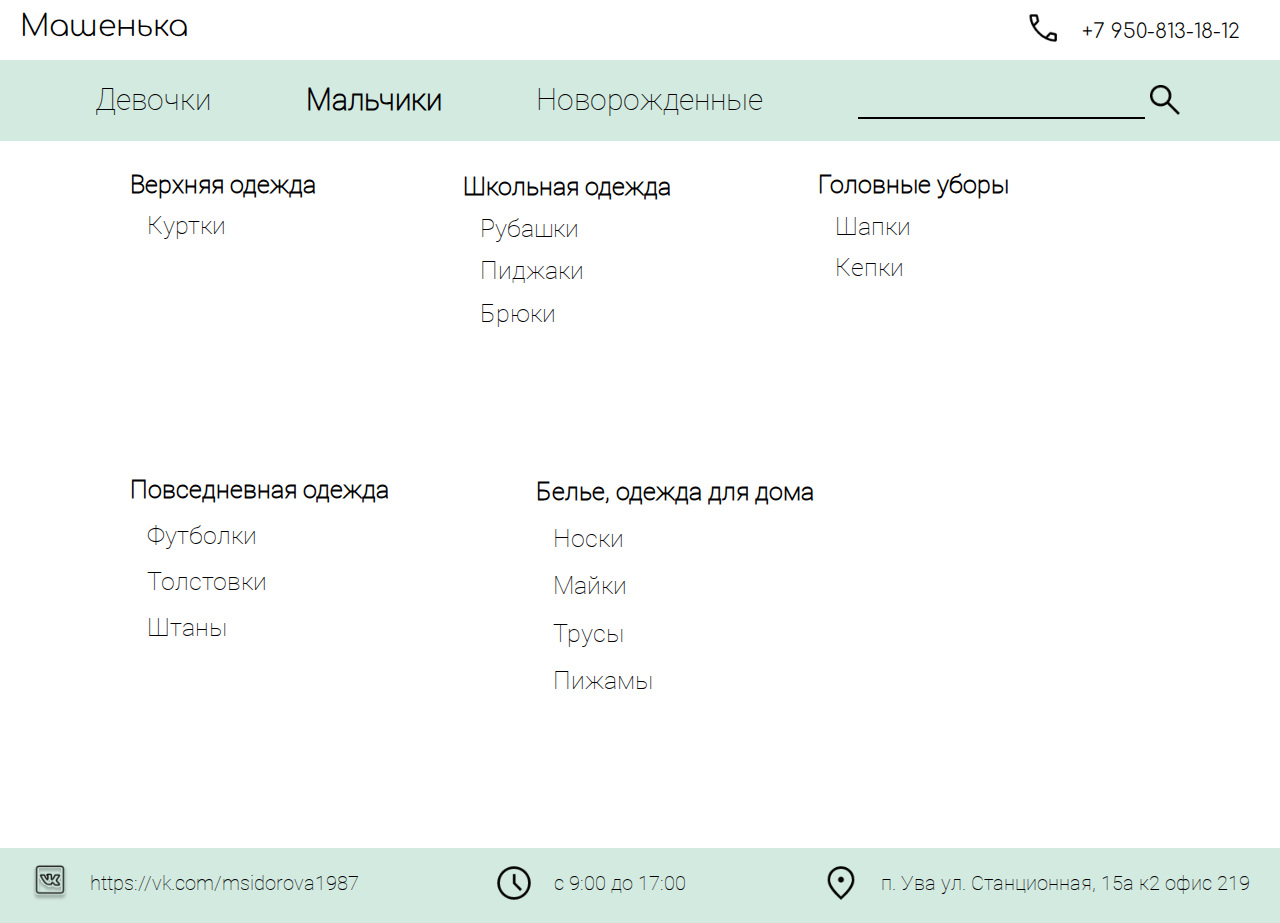
<file: School Website/boys.html>
<!DOCTYPE html>
<html lang="en">
<head>
    <meta charset="UTF-8">
    <title>Title</title>
    <meta name="viewport" content="width=device-width, initial-scale=1">
    <link rel="stylesheet" type="text/css" href="style.css">
    <link rel="preconnect" href="https://fonts.gstatic.com">
    <link href="https://fonts.googleapis.com/css2?family=Rubik&display=swap" rel="stylesheet">
</head>
<body>
    <header>
        <div class="header-wrapper">
            <div class="header-info">
                <span class="shop-name"><a href="index.html">Машенька</a></span>
                <div class="call-info">
                    <div class="call-img">
                        <img src="image/call.png">
                    </div>
                    <span class="shop-phone">+7 950-813-18-12</span>
                </div>
            </div>
            <div class="navigation">
                <nav class="tabs-wrapper">
                    <span class="sp-nav">
                        <a class="text-link" href="girls.html">
                            <span class="sp-text">
                                Девочки
                            </span>
                        </a>
                    </span>
                    <span class="sp-nav">
                        <a class="text-link" href="boys.html">
                            <span class="sp-text-active">
                                Мальчики
                            </span>
                        </a>
                    </span>
                    <span class="sp-nav">
                        <a class="text-link" href="JacketsBaby.html">
                            <span class="sp-text">
                                Новорожденные
                            </span>
                        </a>
                    </span>
                    <div class="nav-search">
                        <input type="text" class="nav-input">
                        <div class="search-img">
                            <img  src="image/search.svg">
                        </div>
                    </div>
                </div>
            </div>
        </div>
    </header>
    <div class="main">
        <div class="shop-wrapper">
            <div class="shop-row">
                <ul class="ClothesType">
                    <li class="ClothesTypeName">Верхняя одежда</li>
                    <ul class="ClothesObject">
                        <li class="ClothesObjectName"><a href="JacketsBoy.html">Куртки</a></li>
                    </ul>
                </ul>
                <ul class="ClothesType">
                    <li class="ClothesTypeName">Школьная одежда</li>
                    <ul class="ClothesObject">
                        <li class="ClothesObjectName">Рубашки</li>
                        <li class="ClothesObjectName">Пиджаки</li>
                        <li class="ClothesObjectName">Брюки</li>
                    </ul>
                </ul>
                <ul class="ClothesType">
                    <li class="ClothesTypeName">Головные уборы</li>
                    <ul class="ClothesObject">
                        <li class="ClothesObjectName">Шапки</li>
                        <li class="ClothesObjectName">Кепки</li>
                    </ul>
                </ul>
            </div>
            <div class="shop-row">
                <ul class="ClothesType">
                    <li class="ClothesTypeName">Повседневная одежда</li>
                    <ul class="ClothesObject">
                        <li class="ClothesObjectName">Футболки</li>
                        <li class="ClothesObjectName">Толстовки</li>
                        <li class="ClothesObjectName">Штаны</li>
                    </ul>
                </ul>
                <ul class="ClothesType">
                    <li class="ClothesTypeName">Белье, одежда для дома</li>
                    <ul class="ClothesObject">
                        <li class="ClothesObjectName">Носки</li>
                        <li class="ClothesObjectName">Майки</li>
                        <li class="ClothesObjectName">Трусы</li>
                        <li class="ClothesObjectName">Пижамы</li>
                    </ul>
                </ul>
            </div>
        </div>
    </div>
    <footer>
        <div class="footer-wrapper">
            <span class="sp-footer">
                <img class="ft-img" src="image/vk.svg">
                <span class="ft-text"><a href="https://vk.com/msidorova1987">https://vk.com/msidorova1987</a></span>
            </span>
            <span class="sp-footer">
                <img class="ft-img" src="image/watch.svg">
                <span class="ft-text">c 9:00 до 17:00</span>
            </span>
            <span class="sp-footer">
                <img class="ft-img" src="image/location.svg">
                <span class="ft-text" id="ft-left">п. Ува ул. Станционная, 15а к2 офис 219</span>
            </span>
        </div>
    </footer>
</body>
</file>
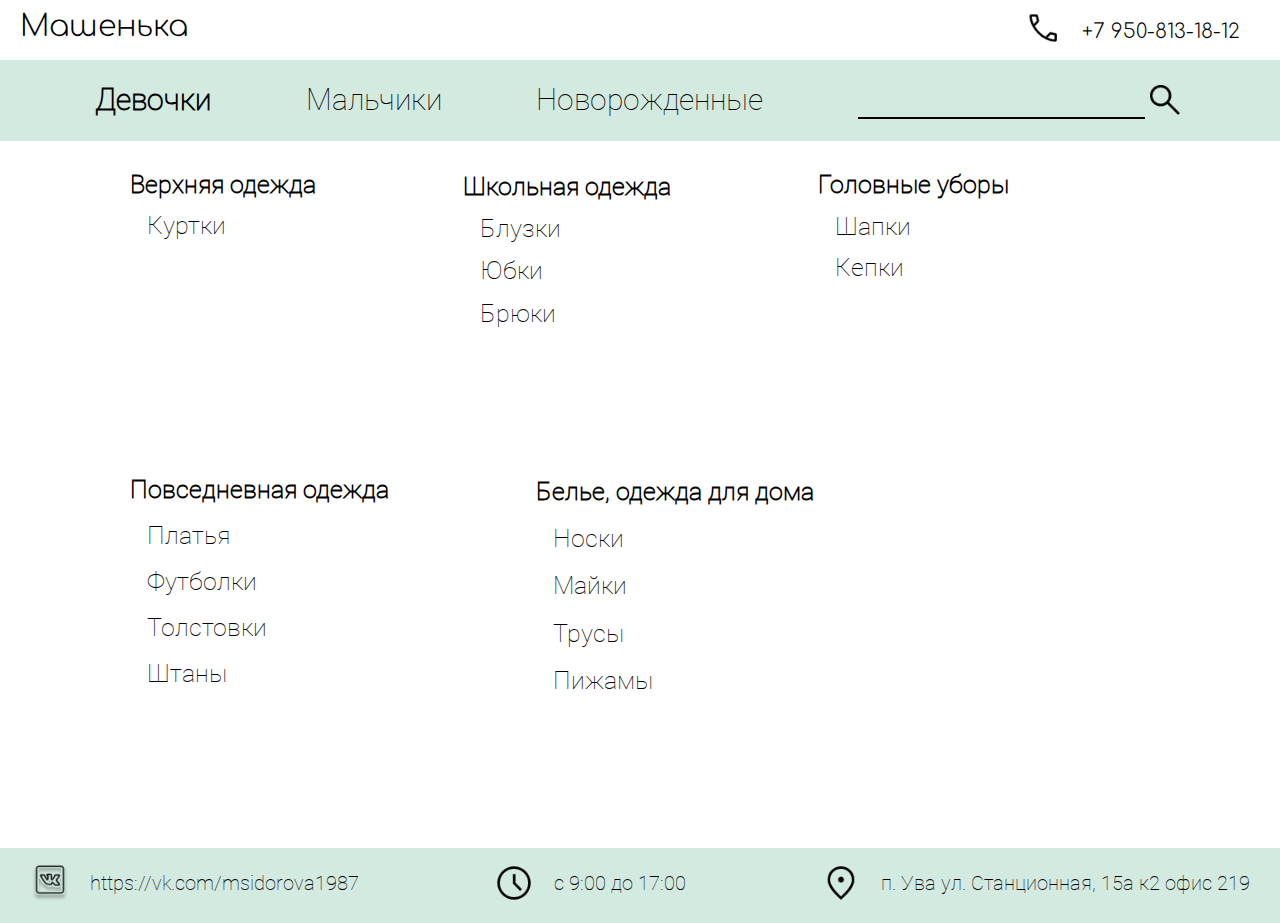
<file: School Website/girls.html>
<!DOCTYPE html>
<html lang="en">
<head>
    <meta charset="UTF-8">
    <title>Title</title>
    <meta name="viewport" content="width=device-width, initial-scale=1">
    <link rel="stylesheet" type="text/css" href="style.css">
    <link rel="preconnect" href="https://fonts.gstatic.com">
    <link href="https://fonts.googleapis.com/css2?family=Rubik&display=swap" rel="stylesheet">
</head>
<body>
    <header>
        <div class="header-wrapper">
            <div class="header-info">
                <span class="shop-name"><a href="index.html">Машенька</a></span>
                <div class="call-info">
                    <div class="call-img">
                        <img src="image/call.png">
                    </div>
                    <span class="shop-phone">+7 950-813-18-12</span>
                </div>
            </div>
            <div class="navigation">
                <nav class="tabs-wrapper">
                    <span class="sp-nav">
                        <a class="text-link" href="girls.html">
                            <span class="sp-text-active">
                                Девочки
                            </span>
                        </a>
                    </span>
                    <span class="sp-nav">
                        <a class="text-link" href="boys.html">
                            <span class="sp-text">
                                Мальчики
                            </span>
                        </a>
                    </span>
                    <span class="sp-nav">
                        <a class="text-link" href="JacketsBaby.html">
                            <span class="sp-text">
                                Новорожденные
                            </span>
                        </a>
                    </span>
                    <div class="nav-search">
                        <input type="text" class="nav-input">
                        <div class="search-img">
                            <img  src="image/search.svg">
                        </div>
                    </div>
                </div>
            </div>
        </div>
    </header>
    <div class="main">
        <div class="shop-wrapper">
            <div class="shop-row">
                <ul class="ClothesType">
                    <li class="ClothesTypeName">Верхняя одежда</li>
                    <ul class="ClothesObject">
                        <li class="ClothesObjectName"><a href="JacketsGirl.html">Куртки</a></li>
                    </ul>
                </ul>
                <ul class="ClothesType">
                    <li class="ClothesTypeName">Школьная одежда</li>
                    <ul class="ClothesObject">
                        <li class="ClothesObjectName">Блузки</li>
                        <li class="ClothesObjectName">Юбки</li>
                        <li class="ClothesObjectName">Брюки</li>
                    </ul>
                </ul>
                <ul class="ClothesType">
                    <li class="ClothesTypeName">Головные уборы</li>
                    <ul class="ClothesObject">
                        <li class="ClothesObjectName">Шапки</li>
                        <li class="ClothesObjectName">Кепки</li>
                    </ul>
                </ul>
            </div>
            <div class="shop-row">
                <ul class="ClothesType">
                    <li class="ClothesTypeName">Повседневная одежда</li>
                    <ul class="ClothesObject">
                        <li class="ClothesObjectName">Платья</li>
                        <li class="ClothesObjectName">Футболки</li>
                        <li class="ClothesObjectName">Толстовки</li>
                        <li class="ClothesObjectName">Штаны</li>
                    </ul>
                </ul>
                <ul class="ClothesType">
                    <li class="ClothesTypeName">Белье, одежда для дома</li>
                    <ul class="ClothesObject">
                        <li class="ClothesObjectName">Носки</li>
                        <li class="ClothesObjectName">Майки</li>
                        <li class="ClothesObjectName">Трусы</li>
                        <li class="ClothesObjectName">Пижамы</li>
                    </ul>
                </ul>
            </div>
        </div>
    </div>
    <footer>
        <div class="footer-wrapper">
            <span class="sp-footer">
                <img class="ft-img" src="image/vk.svg">
                <span class="ft-text"><a href="https://vk.com/msidorova1987">https://vk.com/msidorova1987</a></span>
            </span>
            <span class="sp-footer">
                <img class="ft-img" src="image/watch.svg">
                <span class="ft-text">c 9:00 до 17:00</span>
            </span>
            <span class="sp-footer">
                <img class="ft-img" src="image/location.svg">
                <span class="ft-text" id="ft-left">п. Ува ул. Станционная, 15а к2 офис 219</span>
            </span>
        </div>
    </footer>
</body>
</file>
<file: School Website/style.css>
@font-face{
     
    font-family: 'Roboto';
    src: url('fonts/Roboto/Roboto-Thin.ttf');
}

@font-face{
     
    font-family: 'Comfortaa';
    src: url('fonts/Comfortaa/static/Comfortaa-Light.ttf');
}

body{
    width: 100%;
    max-width: 1920px;
    margin: 0;
}

/*Шапка-навигация*/
.heder-wrapper{

}

.header-info{
    display: flex;
    flex-direction: row;
    justify-content: space-between;
    font-family: Comfortaa;
    font-size: 20px;
    margin: 0 auto;
    min-height: 60px;
}

.shop-name{
    margin-left: 20px;
    margin-top: 10px;
    font-size: 30px;
}

.shop-phone{
    margin-top: 20px;
}

.call-info{
    display: flex;
    flex-direction: row;
    margin-right: 40px;
}

.call-img{
    margin-top: 13px;
    margin-right: 20px;
}

.navigation{
    min-height: 81px;
    background-color: #D3EAE0;
}

.tabs-wrapper{
    text-align: center;
    vertical-align: middle;
    display: flex;
    flex-direction: row;
    justify-content: space-evenly;
    font-family: Roboto;
}

.sp-nav{
    margin-top: 22px;
}

.sp-text{
    font-size: 30px;
}

.nav-search{
    margin-top: 10px;
    display: flex;
    flex-direction: row;
}

.nav-input{
    width: 283px;
    border: none;
    border-bottom: 2px solid black;
    background-color: transparent;
    color: inherit;
    outline: none;
    margin-bottom: 5px;
}

.search-img{
    margin-top: 10px;
}

.sp-text-active{
    font-weight: bold;
    font-size: 30px;
}

a:active,
a:hover,
a{
    text-decoration: none;
    color: black;
}

/*Тело*/
.main{
    margin-bottom: 40px;
}

.main-img{
    width: 100%;
    height: 100%;
    object-fit: contain;
}

.shop-row{
    display: flex;
    flex-direction: row;
    justify-content: start;
    padding-bottom: 7.63%;
    margin-left: 7%;
}

.ClothesType{
    padding-right: 9%;
}

.ClothesTypeName{
    padding-top: 7%;
    list-style-type: none;
    font-size: 25px;
    font-weight: 900;
    font-family: Roboto;
}

.ClothesObject{
    padding-left: 17px;
}

.ClothesObjectName{
    padding-top: 7%;
    list-style-type: none;
    font-size: 25px;
    font-family: Roboto;
    font-weight: 200;
}

.img-clothes-row{
    display: flex;
    flex-direction: row;
    justify-content: space-around;
}

.clothes-block{
    display: flex;
    flex-direction: column;
    width: 16%;
    height: 26.8%;
    margin-bottom: 1%;
}

.img-clothes{
    min-width: 100%;
    min-height: 100%;
}

.text-price{
    text-align: center;
    font-family: Roboto;
    font-size: 25px;
}

.Clothes-text-wrapper{
    display: flex;
    margin-top: 1%;
    margin-left: 1%;
    font-family: Roboto;
}

.main-return-a{
    display: flex;
    font-size: 25px;
    color: #6CADA5;
}

.main-text{
    display: flex;
    font-size: 25px;
    font-weight: bold;
    margin: auto;
    padding-right: 6%;
}

/*
Clothes exmpl
*/

.main-exmpl-wrapper{
    display: flex;
    flex-direction: row;
    justify-content: center;
}

.main-exmpl-wrapper{
    margin-top: 5%;
}

.img-exmpl{
    min-height: 426px;
    min-width: 388px;
    height: 51%;
    width: 31%;
}

.clothes-exmpl-text-wrapper{
    display: flex;
    flex-direction: column;
    margin-left: 3%;
}

.exmpl-text1{
    font-family: Roboto;
    font-size: 30px;
    margin-bottom: 30px;
    font-weight: bold;
}

.exmpl-text2{
    font-family: Roboto;
    font-size: 45px;
    margin-bottom: 30px;
}

.exmpl-text{
    font-family: Roboto;
    font-size: 25px;
    margin-bottom: 30px;
}

.exmpl-vk-wrapper{
    display: flex;
    flex-direction: column;
    background-color: #D3EAE0;
    min-width: 534px;
    min-height: 92px;
    font-size: 20px;
    text-align: start;
    padding: 16px;
    font-family: Roboto;
}

.exmpl-vk-span{
    display: flex;
    flex-direction: row;
}

.exmpl-vk-text{
    padding-top: 10px;
}

/*Футер*/
.footer-wrapper{
    display: flex;
    flex-direction: row;
    justify-content: space-between;
    font-family: Roboto;
    font-size: 20px;
    min-height: 75px;
    background-color: #D3EAE0;
}

.sp-footer{
    display: flex;
    flex-direction: row;

}

.ft-img{
    margin-left: 30px;
    margin-top: 15px;
    width: 40px;
    height: 40px;
}

.ft-text{
    margin-left: 20px;
    margin-top: 23px;
}

#ft-left{
    margin-right: 30px;
}
</file>
